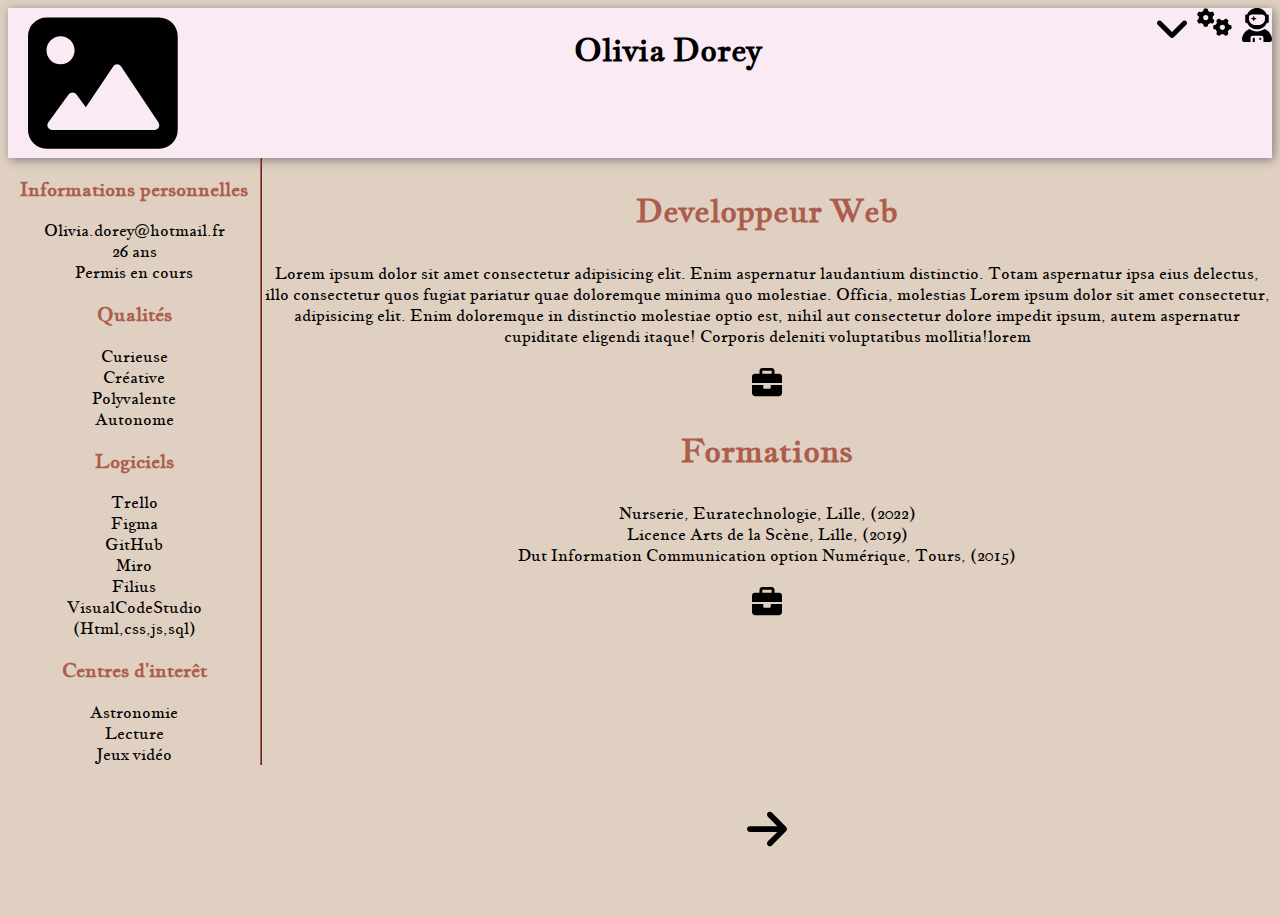
<file: index.html>
<html lang="en">

<head>
    <meta charset="UTF-8">
    <meta http-equiv="X-UA-Compatible" content="IE=edge">
    <meta name="viewport" content="width=device-width, initial-scale=1.0">
    <link rel="stylesheet" href="./cvstyle.css">
    <!-- CSS only -->
    <!-- <link href="https://cdn.jsdelivr.net/npm/bootstrap@5.2.0/dist/css/bootstrap.min.css" rel="stylesheet"
        integrity="sha384-gH2yIJqKdNHPEq0n4Mqa/HGKIhSkIHeL5AyhkYV8i59U5AR6csBvApHHNl/vI1Bx" crossorigin="anonymous"> -->


    <title>CV Olivia Dorey</title>
</head>

<body>
    <header>
        <div class="header">



            <div class="img">
                <div id="log1"><img src="./images/angle-down-solid.svg" width="30px"> </div>
                <div id="log2"><img src="./images/gears-solid.svg" width="35px"></div>
                <div id="log3"><img src="./images/user-astronaut-solid.svg" width="30px"></div>
            </div>

            <div class="titre">
                <h1>Olivia Dorey</h1>
            </div>

            <img id="pic" src="./images/image-solid.svg" width="150px">
        </div>

    </header>



    <div class="container">
        <div id="info">
            <h3> Informations personnelles</h3>
            <p> Olivia.dorey@hotmail.fr</p>
            <p>26 ans</p>
            <p>Permis en cours </p>
            <h3> Qualités</h3>
            <p> Curieuse</p>
            <p>Créative</p>
            <p> Polyvalente</p>
            <p> Autonome</p>
            <h3> Logiciels</h3>
            <p> Trello</p>
            <p> Figma</p>
            <p> GitHub</p>
            <p> Miro</p>
            <p> Filius</p>
            <p>VisualCodeStudio</p>
            <p>(Html,css,js,sql)</p>
            <h3>Centres d'interêt</h3>
            <p>Astronomie</p>
            <p> Lecture</p>
            <p> Jeux vidéo</p>
        
        </div>

        <div id="text">
            <h3 id="metier"> Developpeur Web </h3>

                <p>Lorem ipsum dolor sit amet consectetur adipisicing elit. Enim aspernatur laudantium distinctio. Totam
                aspernatur ipsa eius delectus, illo consectetur quos fugiat pariatur quae doloremque minima quo
                molestiae.
                Officia, molestias Lorem ipsum dolor sit amet consectetur, adipisicing elit. Enim doloremque in
                distinctio
                molestiae optio est, nihil aut consectetur dolore impedit ipsum, autem aspernatur cupiditate eligendi
                itaque! Corporis deleniti voluptatibus mollitia!lorem</p>
                <br>
                <img src="./images/briefcase-solid.svg" alt="fleche" width="30px">
        
                <div class='Formations'>
                    <h3 id="metier"> Formations </h3>
                    <p>Nurserie, Euratechnologie, Lille, (2022)</p>
                    <p>Licence Arts de la Scène, Lille, (2019)</p>
                    <p>Dut Information Communication option Numérique, Tours, (2015)</p>
                </div> <br>

                <img src="./images/briefcase-solid.svg" alt="fleche" width="30px">

               
             
            <footer>
                <div id="arrow">
                    <a href="./indexpage2.html"><img src="./images/arrow-right-solid.svg" width="40px"></a>
   

            </footer>
            <!-- JavaScript Bundle with Popper -->
            <!-- <script src="https://cdn.jsdelivr.net/npm/bootstrap@5.2.0/dist/js/bootstrap.bundle.min.js"
        integrity="sha384-A3rJD856KowSb7dwlZdYEkO39Gagi7vIsF0jrRAoQmDKKtQBHUuLZ9AsSv4jD4Xa"
        crossorigin="anonymous"></script> -->

</body>

</html>
</file>
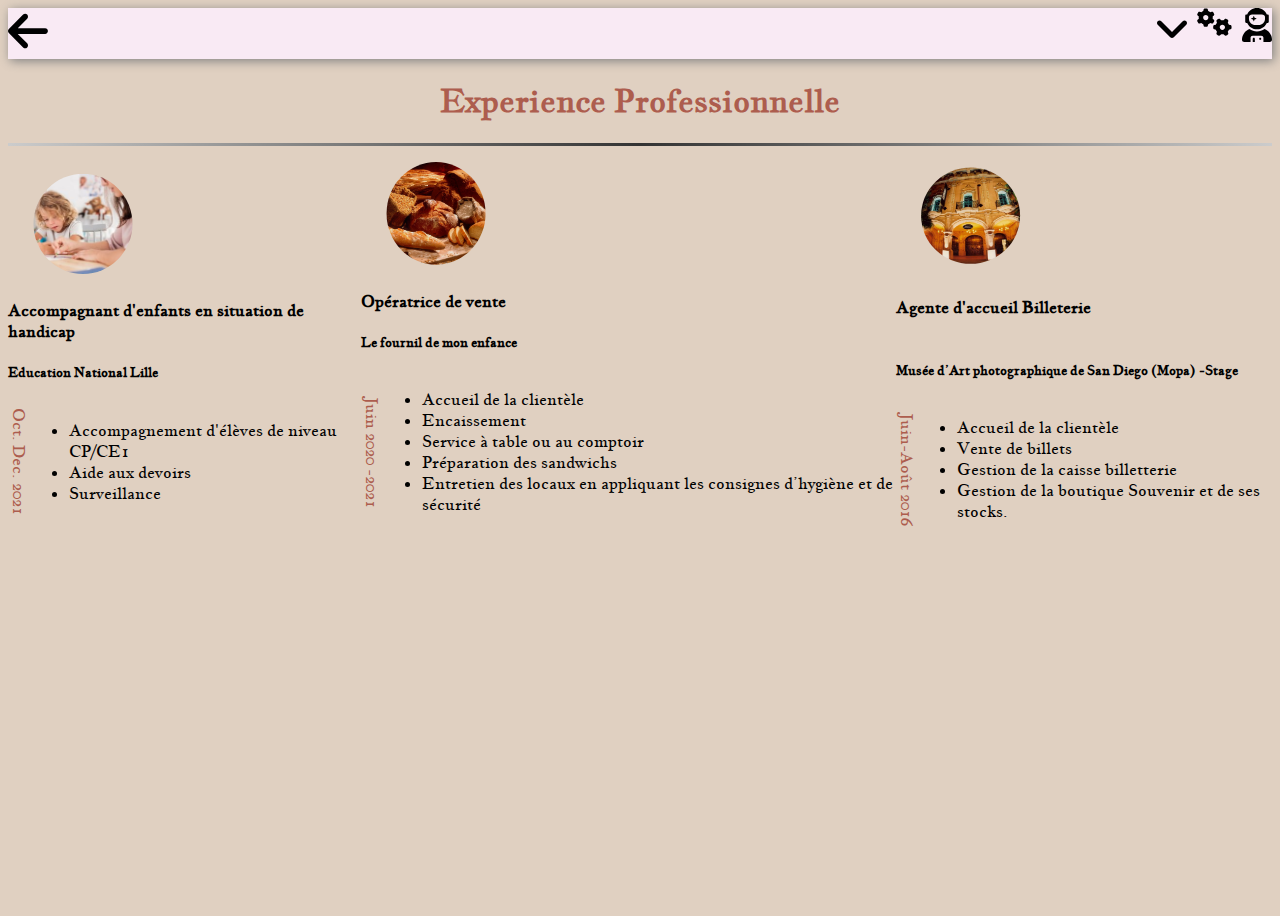
<file: indexpage2.html>
<!DOCTYPE html>
<html lang="en">

<head>
  <meta charset="UTF-8">
  <meta http-equiv="X-UA-Compatible" content="IE=edge">
  <meta name="viewport" content="width=device-width, initial-scale=1.0">
  <link rel="stylesheet" href="./cvstyle.css">
  <link href="https://cdn.jsdelivr.net/npm/bootstrap@5.2.0/dist/css/bootstrap.min.css" rel="stylesheet"
    integrity="sha384-gH2yIJqKdNHPEq0n4Mqa/HGKIhSkIHeL5AyhkYV8i59U5AR6csBvApHHNl/vI1Bx" crossorigin="anonymous">
  <title>Document</title>

</head>

<body>
  <!-- <header>
    <div class="header"></div>

    
    </div>
</header> -->
  <header>
    <div class="header">



      <div class="img">
        <div id="log1"><img src="./images/angle-down-solid.svg" width="30px"> </div>
        <div id="log2"><img src="./images/gears-solid.svg" width="35px"></div>
        <div id="log3"><img src="./images/user-astronaut-solid.svg" width="30px"></div>
      </div>
      <a href="./index.html"><img src="./images/arrow-left-solid.svg" width="40px"></a>



    </div>

  </header>
  <div class="t">
    <h1 id="titlexp"> Experience Professionnelle</h1>
    <!-- <img id="wood" src="./images/ebeniste.jpg"> -->
   
    <hr class="style-one">

  </div>
  <div class="composed">


    <div class="text2">
      <img id="aesh" src="./images/aesh.jpg" alt="aesh">
      <h4>Accompagnant d'enfants en situation de handicap</h4>
      <h5>Education National Lille</h5>
      <div class=list3>
      <div class="date">
        <p>Oct. Dec. 2021</p>
      </div>
      <ul>
        <li>Accompagnement d'élèves de niveau CP/CE1</li>
        <li> Aide aux devoirs
        <li> Surveillance</li>
      </ul>
    </div>
     
    </div>
    <div class="bread">
      <img id="pain" src="./images/R.jpg" alt="pain">
      <h4>Opératrice de vente</h4>
      <h5>Le fournil de mon enfance</h5>
      <div class="list2">
      <div class="date">
        <p>Juin 2020 -2021</p>
      </div>
      <ul>
        <li>Accueil de la clientèle</li>
        <li> Encaissement</li>
        <li> Service à table ou au comptoir</li>
        <li>Préparation des sandwichs</li>
        <li> Entretien des locaux en appliquant les consignes d’hygiène et de sécurité
      </ul>
    </div>
    </div>
    <!-- <div> -->
    <!-- <h4>Preparateur de commandes</h4>
    <h5>Cerp Rouen – Villeneuve d’Ascq</h5>
    <ul>
        <li>Préparation des commandes en milieu pharmaceutique</li>
        <li>Utilisation de scan </li>
</ul> -->
    <!-- <img id="kuik"src="./images/Logo_2015_Quick.svg.jpg" alt="kuik">
    <h4>Employée polyvalente</h4>
    <h5>Quick Euralille </h5>
    <ul>
        <li>Accueil de la clientèle</li>
            <li>Prise de commandes</li>
            <li>encaissement</li>
            <li> Service en salle </li>
            <li>Réassort de produits</li>
            <li>Entretien de la salle et des locaux en appliquant les consignes d’hygiène et de sécurité </li>
    
        </ul> -->
    <div class="musee">
      <img id="mopa" src="./images/mopa.jpeg" alt="mopa">
      <h4>Agente d'accueil Billeterie</h4>

      <h5>Musée d’Art photographique de San Diego (Mopa) -Stage</h5>
<div class="list1">
  <div class="date">
    <p>Juin-Août 2016</p>
  </div>
      <ul>
        <li>Accueil de la clientèle</li>
        <li>Vente de billets</li>
        <li>Gestion de la caisse billetterie</li>
        <li>Gestion de la boutique Souvenir et de ses stocks.</li>
      </ul>
     
      </div>
    </div>
  </div>

  <!-- <div>
    <h4>Opératrice Pao</h4>
    <h5>Echo Régional - Pontoise</h5>
    <ul>
        <li>Rédaction de petites annonces</li>
        <li>Mise à jour du site web</li>
        <li>Mise en pages des articles</li> 
    </ul>
</div> -->
  <!-- <h4>Assistante Administrative</h4>
    <h5>Centre de documentation de l'Urbanisme – Cergy- Stage </h5>
    <ul>
        <li>Catalogage</li>
        <li>Référencement </li>
        <li> Veille Documentaire</li>
    </ul> -->

  <!-- </div>
</div> -->
  <!-- <div class="button">
    <button type="button">HIRE ME PLEASE</button>
  </div> -->
  <!-- <div id="arrow">
    <a href="./indexpage3.html"><img src="./images/arrow-right-solid.svg" width="40px"></a> -->
  </div>
  <script src="https://cdn.jsdelivr.net/npm/bootstrap@5.2.0/dist/js/bootstrap.bundle.min.js"
    integrity="sha384-A3rJD856KowSb7dwlZdYEkO39Gagi7vIsF0jrRAoQmDKKtQBHUuLZ9AsSv4jD4Xa"
    crossorigin="anonymous"></script>


</body>

</html>
</file>
<file: cvstyle.css>
@font-face {
    font-family: 'jacques_francoisregular';
    src: url('./font/jacquesfrancois-regular-webfont.woff2') format('woff2'),
        url('./font/jacquesfrancois-regular-webfont.woff') format('woff');
    font-weight: normal;
    font-style: normal;

}

body {
    background-color: #e0d0c1 !important;
    height: 900px;
    font-family: 'jacques_francoisregular'!important;
    
   initial-letter: 5px;


}

.header {
    /* position: relative; */
    display: flex;
    justify-content: space-between;
    background-color: #F9EAF4;
    flex-direction: row-reverse;
    box-shadow: 2px 2px 10px grey;


}

.texte{
    display: flex;
    justify-content: center;
    padding-top: 30px;
    font-size: 55px!important;
    /* position: absolute; */
}
    
#pic{
    /* position: absolute; */
    display: flex;
    justify-content: flex-start;
    flex-direction: row-reverse;
    margin-left: 20px;
}

 
 
.container{
/* background-color: blue; */
    display: flex;
    justify-content: space-between; 
}  



#text{
    text-align: center;
    margin: 0% !important;
    width: 80%;
   
    
}
#info {
    display: flex;
    flex-direction: column ;
    margin: auto;
    margin-top: 0%!important;
    text-align: center;
    /* border-right: 2px solid black; */
    width: 20%;
    border-right: 2px ridge #AD5D4E;
    /* box-shadow: 1px 1px 10px #F9EAF4; */


}

    


/* #arrow {
    display: flex;
    justify-content: end;
  
} */

.img{ display: flex;
}

#log2{ margin-left: 10px;
    margin-right: 10px;

}

/* 
footer{
    display: flex;
    align-items: baseline;
    justify-content: flex-end;
} */

  

#metier{
    color: #AD5D4E;
   font-weight:bold !important;
   font-size: xx-large;
  
}

#text,p{
    margin: auto;
}


h3{
    color: #AD5D4E;
   font-weight:bold !important;
 

}

#formation {
    
    text-align: center;
   

}

/* 
.texte{ 
    
    text-align:justify;
}

.card{

} */




/* .composed{ */
    /* display: flex;
    justify-content: space-between;
    */
/* } */



#titlexp{
    color: #AD5D4E;
   font-weight:bold !important;
   font-size: xx-large;
  
 
    display:flex;
    justify-content: center;
    
   

}
/* #wood {
    position: relative;
     */
   
    
/* } */


#aesh, #pain, #kuik, #mopa {
    clip-path: ellipse(33% 50%);
    width: 150px;

}

#mopa {
    clip-path: ellipse(33% 40%);
}
footer{
    margin-top: 5cm;
}



.composed{display:flex;
justify-content: center;
margin-top: 10px;
align-items: center;

}

 .date {

display: flex;
    writing-mode: vertical-rl;
    text-orientation: sideways;
    color :#AD5D4E;
    
  }

  .musee{display: flex;
    align-items: flex-start;
    flex-direction: column;

  }

  .list1,.list2,.list3{display: flex;
}



hr.style-one {
    border: 0;
    height: 3px;
    background:#AD5D4E;
    background-image: -webkit-linear-gradient(left, #ccc, #333, #ccc);
    background-image: -moz-linear-gradient(left, #ccc, #333, #ccc);
    background-image: -ms-linear-gradient(left, #ccc, #333, #ccc);
    background-image: -o-linear-gradient(left, #ccc, #333, #ccc);
    }
 


@media screen and (max-width: 480px) {

    .body {
        width: 90%;
    }
    .header {
        display: flex;
        justify-content: space-between;
    }

   
  
    #pic { width: 50px;
        display: flex;
        justify-content: flex-start;
        margin-left: none;
        margin-bottom: 20%;
        margin-right: 5%;

    }

    #info {
        border: none;
       justify-content: flex-start;
       align-items: flex-start;
    }
.body{display: block !important;
   
}

.musee {display:block !important;
}
.text2{
    display: block;
}

.bread {
    display: block;
}



}
</file>
